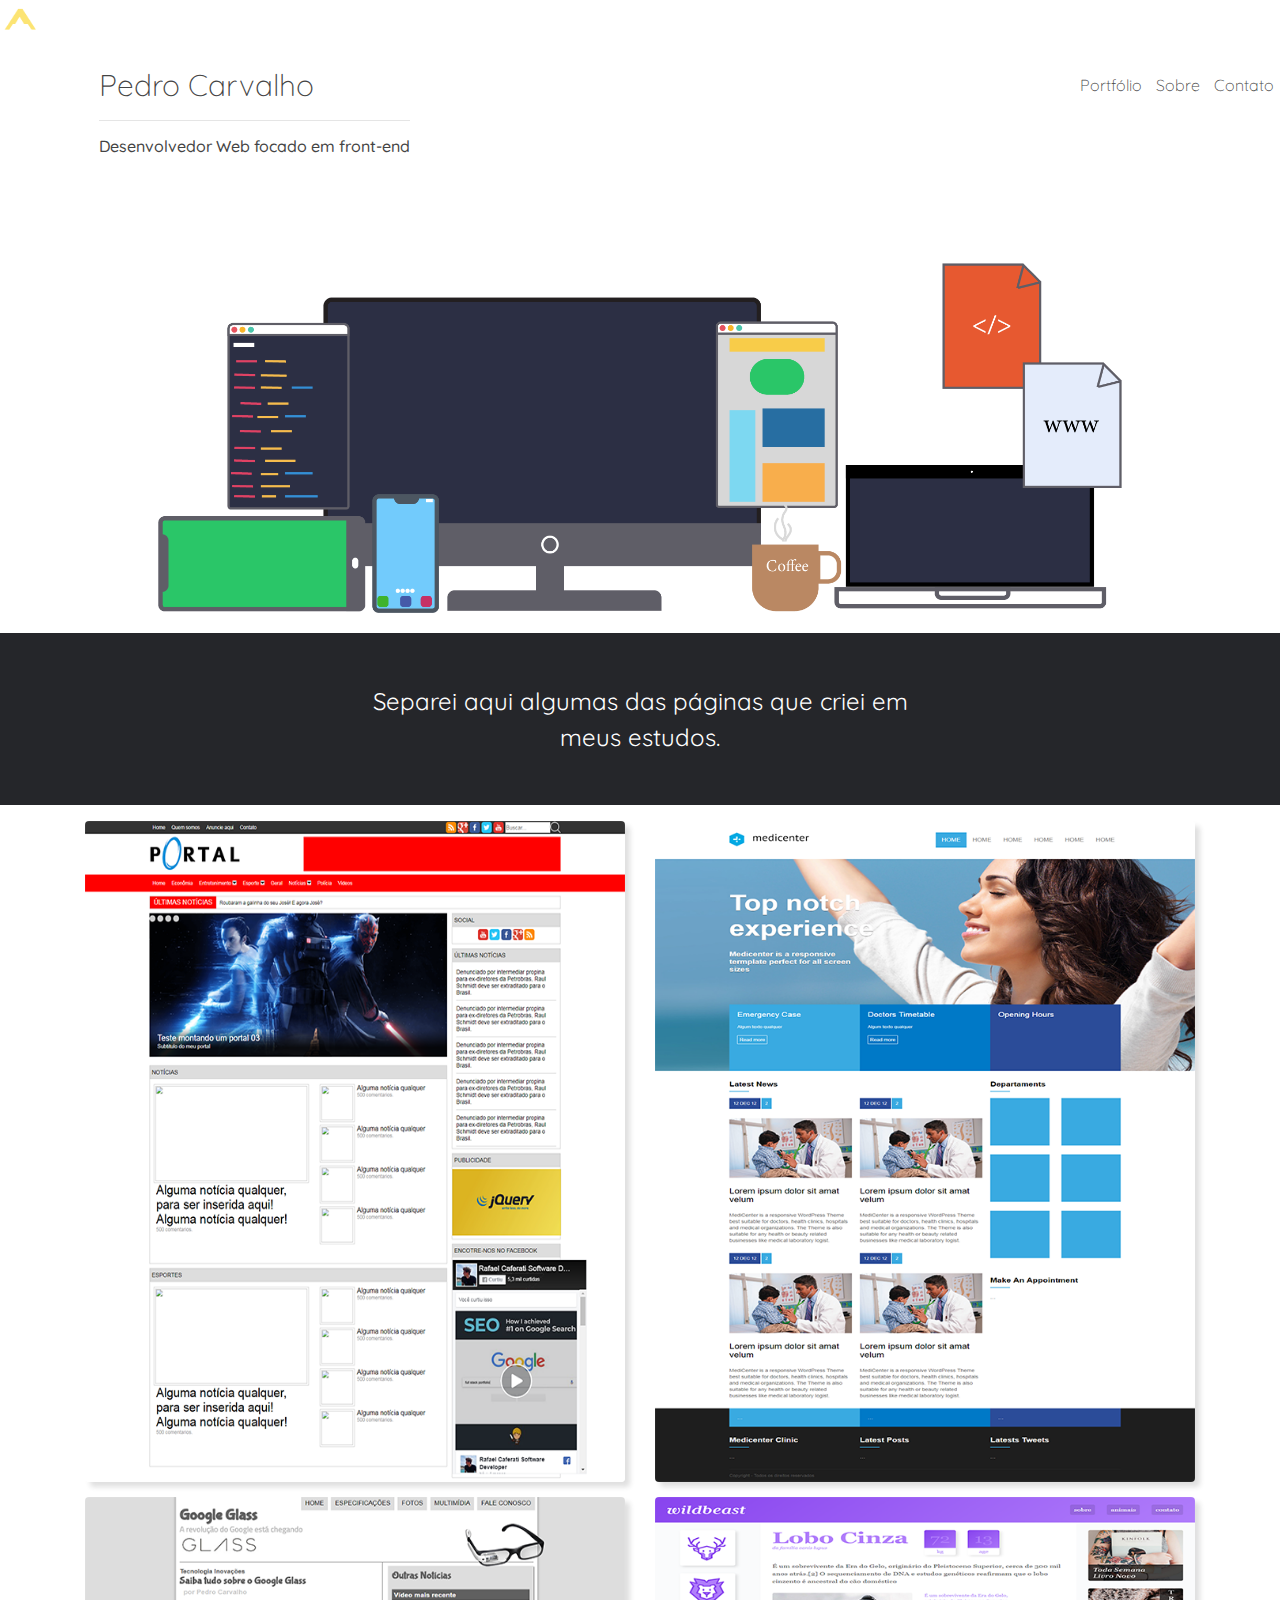
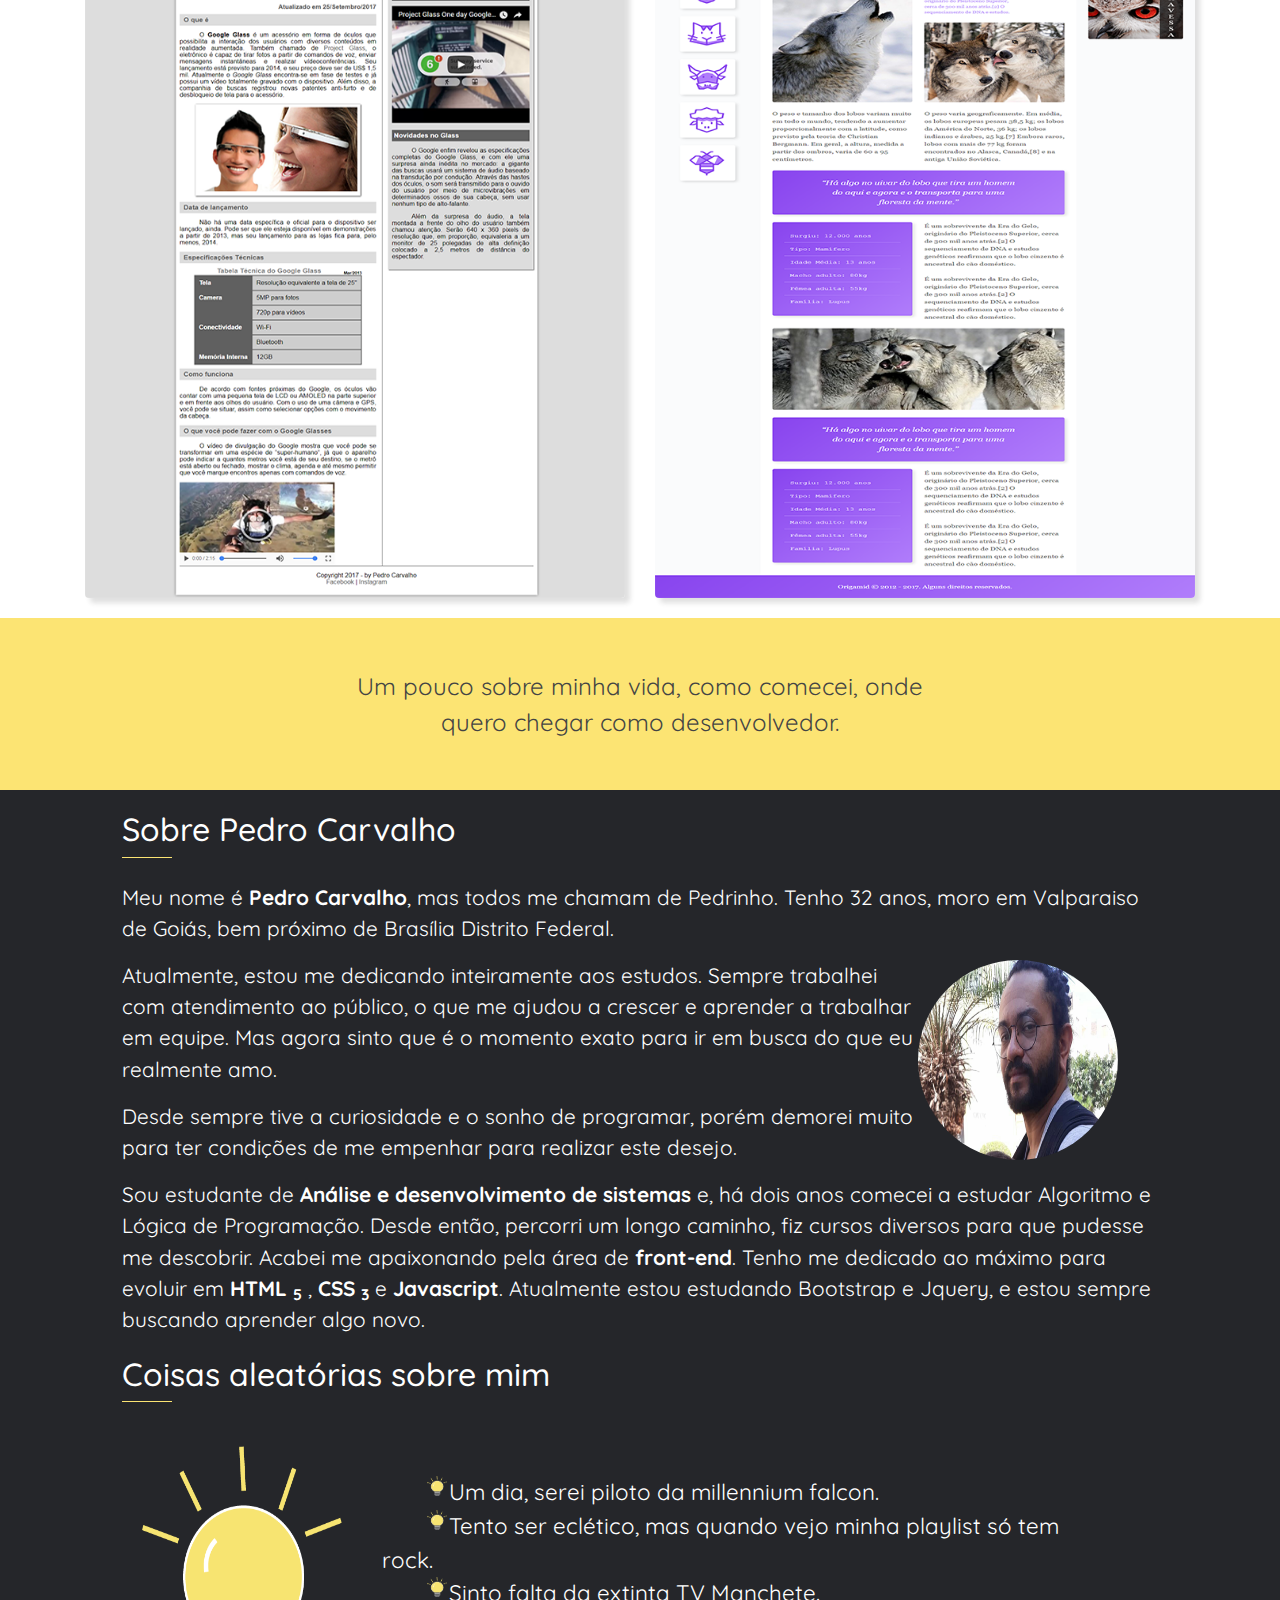
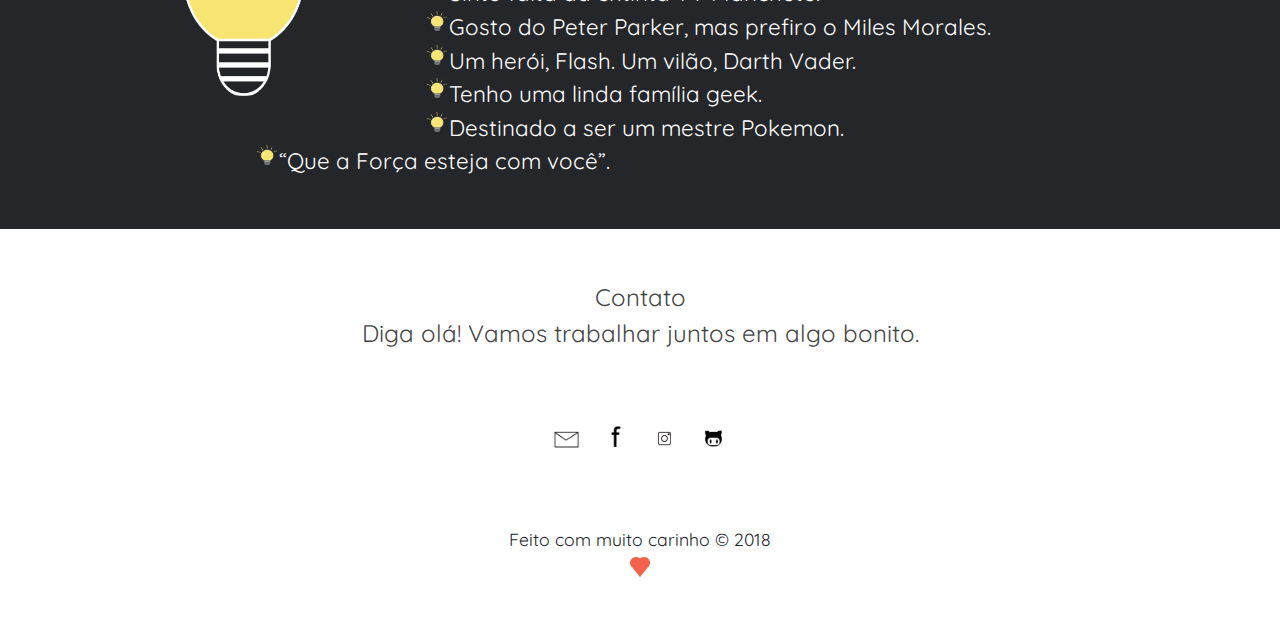
<file: corpo.html>
<!DOCTYPE html>
<html>

<head>
    <meta charset="UTF-8">
    <meta name="viewport" content="width=device-width, initial-scale=1.0, shrink-to-fit=no" />
    <meta http-equiv="X-UA-Compatible" content="ie=edge" />
    <meta name="google-site-verification" content="Tow9EjM_gEFy-nsnNJssKLo_4QUpV-EHY8xEmuZmHWQ" />
    <meta name="description" content="Desenvolvedor front-end em formação. Estou em busca de uma oportunidade na área do desenvolvimento web."/>
    <title>Portfólio Pedro Carvalho - Front-end</title>
    <link rel="shortcut icon" href="assets/images/favicon-pc.png" type="image/x-png" />
    <link rel="stylesheet" href="bootstrap.min.css" />
    <link rel="stylesheet" type="text/css" href="assets/css/style.css" />
    <link href="https://fonts.googleapis.com/css?family=Quicksand" rel="stylesheet" />
</head>

<body>
    <div id='toTop'>
        <img src="assets/images/seta-2.png" alt="Seta" style="width: 40px;height: 50px;" />
    </div>
    <header>
        <nav>
            <div class="container-fluid">
                <span id="brand">
                    <a href="#">Pedro Carvalho<hr><h6>Desenvolvedor Web focado em front-end</h6></a>
                </span>
           
                <ul id="menu">
                    <li>
                        <a href="#sec-port">Portfólio</a>
                    </li>
                    <li>
                        <a href="#art-sob">Sobre</a>
                    </li>
                    <li>
                        <a href="#sec-cont">Contato</a>
                    </li>
                </ul>

                <div id="toggle">
                    <div class="span" id="one"></div>
                    <div class="span" id="two"></div>
                    <div class="span" id="three"></div>
                </div>
            </div>
        </nav>

        <div id="resize">
            <ul id="menu">
                <li>
                    <a href="#sec-port">Portfólio</a>
                </li>
                <li>
                    <a href="#art-sob">Sobre</a>
                </li>
                <li>
                    <a href="#sec-cont">Contato</a>
                </li>
            </ul>
        </div>
    </header>
    <!--Imagem central-->
    <div class="container mt-3" style="padding-top: 127px;">
        <div class="d-flex justify-content-sm-center">
            <img src="assets/images/img-centro-6.png" alt="Imagem central" class="img-fluid img-center" />
        </div>
    </div>
    <!--Section portfolio-->
    <section id="sec-port">
    <blockquote class="citacao">
        <p>Separei aqui algumas das páginas que criei em meus estudos.</p>
    </blockquote>
    <div class="container">
            <div class="row justify-content-sm-between">
                <div class="col-sm-6 img-1">
                    <div class="position-absolute box-text-1">
                        <p class="position-absolute text-1">Portal de notícias
                            <br/>Esse foi um dos meus primeiros projetos com uma página completa. A estrutura foi feita com html5, css3, e javascript puro.
                            Uma das principais metas do professor
                            <strong>Bonieky Lacerda, da B7 web,</strong> era aprofundar no tema de responsividade.</p>
                        <a href="https://github.com/PedroJGC/montandoportal" target="_blank" class="position-absolute" style="top: 80%">GitHub</a>
                    </div>
                    <img class="img img-responsive rounded" alt="Primeiro trabalho" src="assets/images/montandoportal.png" id="img-2" />
                </div>
                <div class="col-sm-6 img-2">
                    <div class="position-absolute box-text-1">
                        <p class="position-absolute text-1">Medical Center
                            <br/> Esse projeto foi vital para meu aprendizado. O foco principal foi a utilização do
                            <strong>flexbox</strong>, e <strong>menu
                           responsivo</strong>. Amadureci muito meus conceitos sobre posicionamento de elementos na criação desta página.</p>
                        <a href="https://github.com/PedroJGC/medicenter" target="_blank" class="position-absolute" style="top: 80%">GitHub</a>
                    </div>
                    <img class="img img-responsive rounded" alt="Segundo trabalho" src="assets/images/medicenter.png" id="img-2" />
                </div>
        
        </div>
        </section>
        <section>
        <div class="container">
                <div class="row justify-content-sm-between" style="margin-top: 15px">
                    <div class="col-sm-6 img-3">
                        <div class="position-absolute box-text-1">
                            <p class="position-absolute text-1">Google Glass
                                <br/> O site Google Glass foi criado com <strong>Javascript</strong> puro. Um projeto um pouco mais complexo, com várias páginas e uma galeria
                                animada.</p>
                            <a href="https://github.com/PedroJGC/googleglass" target="_blank" class="position-absolute" style="top: 80%">GitHub</a>
                        </div>
                        <img class="img img-responsive rounded" alt="Terceiro trabalho" src="assets/images/googleglass.png" id="img-3" />
                    </div>
                    <div class="col-sm-6 img-4">
                        <div class="position-absolute box-text-1">
                            <p class="position-absolute text-1">Meu Portfólio
                                <br/> Resolvi apresentar meu portfólio pois foi um aprendizado e tanto. A criação dos ícones usando <strong>Illustrator</strong> foi novidade
                                para mim. Outro ponto forte, foi o fato de misturar <strong>HTML<sub>5</sub></strong>, <strong>CSS<sub>3</sub></strong>, <strong>Javascript</strong> com <strong>Bootstrap</strong> e <strong>Jquery</strong>.</p>
                            <a href="https://github.com/PedroJGC/pedroportfolio" target="_blank" class="position-absolute" style="top: 80%">GitHub</a>
                        </div>
                        <img class="img img-responsive rounded" alt="Quarto trabalho" src="assets/images/wildbeast-port.png" id="img-4" />
                    </div>
            </div>
            </section>
            <!--Sobre-->
            <article id="art-sob">
            <blockquote class="citacao2">
                <p>Um pouco sobre minha vida, como comecei, onde quero chegar como desenvolvedor. </p>
            </blockquote>
            <div class="container-fluid sobre" style="background-color: #25262A">
               

                    <div class="row justify-content-sm-center">
                        <div class="col-sm-10">
                            <h2 style="color: #FFF; margin-top: 20px">Sobre Pedro Carvalho</h2>
                            <div class="text-line"></div>
                            <br/>
                            <p>Meu nome é
                                <strong>Pedro Carvalho</strong>, mas todos me chamam de Pedrinho. Tenho 32 anos, moro em Valparaiso
                                de Goiás, bem próximo de Brasília Distrito Federal. </p>

                            <img src="assets/images/foto-perfil1.png" class="rounded-circle float-right perfil" alt="Foto de Pedro Carvalho">

                            <p>Atualmente, estou me dedicando inteiramente aos estudos. Sempre trabalhei com
                                atendimento ao público, o que me ajudou a crescer e aprender a trabalhar em equipe. Mas agora
                                sinto que é o momento exato para ir em busca do que eu realmente amo. </p>
                            <p>Desde sempre tive a curiosidade e o sonho de programar, porém demorei muito para ter condições
                                de me empenhar para realizar este desejo. </p>
                            <p>Sou estudante de
                                <strong>Análise e desenvolvimento de sistemas</strong> e, há dois anos comecei a estudar Algoritmo
                                e Lógica de Programação. Desde então, percorri um longo caminho, fiz cursos diversos para
                                que pudesse me descobrir. Acabei me apaixonando pela área de
                                <strong>front-end</strong>. Tenho me dedicado ao máximo para evoluir em
                                <strong>HTML
                                    <sub>5</sub>
                                </strong>,
                                <strong>CSS
                                    <sub>3</sub>
                                </strong> e
                                <strong>Javascript</strong>. Atualmente estou estudando Bootstrap e Jquery, e estou sempre buscando
                                aprender algo novo. </p>

                                <h2 style="color: #FFF; margin-top: 20px">Coisas aleatórias sobre mim</h2>
                                <div class="text-line"></div>
                                <br/>
                                
                                <img src="assets/images/lampada-portfolio.png" class="float-left img-lampada" style="height: 250px;" alt="Lâmpada icone">

                                
                                <ul>
                                    <li><img src="assets/images/lampada-portfolio-mini.png" alt="Mini Lâmpada 1" class="float-left lampada-mini" style="width: 20px;height: 20px;margin-right: 2px" />Um dia, serei piloto da millennium falcon.</li>
                                    <li><img src="assets/images/lampada-portfolio-mini.png" alt="Mini Lâmpada 2" class="float-left lampada-mini" style="width: 20px;height: 20px;margin-right: 2px" /> Tento ser eclético, mas quando vejo minha playlist só tem rock.</li>
                                    <li><img src="assets/images/lampada-portfolio-mini.png" alt="Mini Lâmpada 3" class="float-left lampada-mini" style="width: 20px;height: 20px;margin-right: 2px"/>Sinto falta da extinta TV Manchete.</li>
                                    <li><img src="assets/images/lampada-portfolio-mini.png" alt="Mini Lâmpada 4" class="float-left lampada-mini" style="width: 20px;height: 20px;margin-right: 2px"/>Gosto do Peter Parker, mas prefiro o Miles Morales.</li>
                                    <li><img src="assets/images/lampada-portfolio-mini.png" alt="Mini Lâmpada 5" class="float-left lampada-mini" style="width: 20px;height: 20px;margin-right: 2px"/>Um herói, Flash. Um vilão, Darth Vader.</li>
                                    <li><img src="assets/images/lampada-portfolio-mini.png" alt="Mini Lâmpada 6" class="float-left lampada-mini" style="width: 20px;height: 20px;margin-right: 2px"/>Tenho uma linda família geek.</li>
                                    <li><img src="assets/images/lampada-portfolio-mini.png" alt="Mini Lâmpada 7" class="float-left lampada-mini" style="width: 20px;height: 20px;margin-right: 2px"/>Destinado a ser um mestre Pokemon.</li>
                                    <li><img src="assets/images/lampada-portfolio-mini.png" alt="Mini Lâmpada 8" class="float-left lampada-mini" style="width: 20px;height: 20px;margin-right: 2px"/>“Que a Força esteja com você”.</li>
                                </ul>
                                
                        </div>
                    </div>
            </div>       
            </article>
            <!--Contato-->
            <section id="sec-cont">
            <blockquote class="citacao3">
                <p>Contato<br/>Diga olá! Vamos trabalhar juntos em algo bonito.</p>
            </blockquote>
            <div class="container-fluid contato" style="background-color: #fff">
                <div class="d-flex flex-sm-row justify-content-center">
                    <a href="https://mail.google.com/mail/u/0/#inbox" target="_blank" title="icone Email" id="email">
                        <img src="assets/images/icon-email1.png" alt="Icone E-mail" style="width: 35px;height: 35px;"/>
                    </a>
                    <a href="https://www.facebook.com/pedro.guimaraes.9003" target="_blank" title="icone Facebook" id="facebook">
                        <img src="assets/images/icon-face1.png" alt="Icone Facebook" style="width: 35px;height: 35px;" />
                    </a>
                    <a href="https://www.instagram.com/pedrinho.sith/?hl=pt-br" target="_blank" title="icone Instagram" id="instagram">    
                        <img src="assets/images/icon-insta1.png" alt="Icone Instagram" style="width: 35px;height: 35px;" />
                    </a>
                    <a href="https://github.com/PedroJGC" target="_blank" title="icone GitHub" id="git">    
                        <img src="assets/images/icon-git1.png" alt="Icone GitHub" style="width: 35px;height: 35px;" />
                    </a>    
                </div> 
            </div>
            </section>
            <!--Final-->
            <footer>
                <div class="container-fluid footer" style="background-color: #fff">
                    <div class="d-flex flex-sm-row justify-content-center">
                        <p>Feito com muito carinho © 2018</p>
                    </div>
                    <div class="d-flex flex-sm-row justify-content-center">
                        <img src="assets/images/coracao-portfolio.png" alt="Icone Coração" style="width: 20px;height: 20px;" />
                    </div>
                </div>
            </footer>
            <!--Jquery, Bootstrap.js-->
            <script type="text/javascript" src="jquery-3.3.1.min.js"></script>
            <script type="text/javascript" src="bootstrap.bundle.min.js"></script>
            <script type="text/javascript" src="assets/js/script.js"></script>
</body>

</html>
</file>
<file: assets/css/style.css>
@charset "UTF-8";

* {
    
    font-family: 'Quicksand', sans-serif;
    text-decoration: none;
    list-style: none;
}

 
nav {
    width: 100%;
    height: 70px;
    position: static;
    z-index: 1;
}

nav #brand {
    float: left;
    display: block;
    margin-left: 84px;
    font-size: 30px;
    line-height: 70px;
    font-weight: bold;
}

nav #brand a {
    color: #444444;
    transition: all 0.3s ease-out;
    font-weight: 300;
    text-decoration: none;
}

 
#brand hr {
    margin-top: 0;
}

nav #menu {
    float: left;
    left: 50%;
    position: relative;
}

nav #menu li {
    display: inline-block;
    padding: 0 5px;
    cursor: pointer;
    line-height: 70px;
    position: relative;
    transition: all 0.3s ease-out;
}

nav #menu li a {
    color: #444444;
    font-weight: 200;
    text-decoration: none;
}

#toggle {
    position: absolute;
    right: 20px;
    top: 14px;
    z-index: 999;
    width: 40px;
    height: 40px;
    cursor: pointer;
    float: right;
    transition: all 0.3s ease-out;
    visibility: hidden;
    opacity: 0;
}

#toggle .span {
    height: 3px;
    background: #444444;
    transition: all 0.3s ease-out;
    backface-visibility: hidden;
    margin: 5px auto;
}

#toggle.on #one {
    transform: rotate(45deg) translateX(2px) translateY(4px);
    background-color: #FFF;
}

#toggle.on #two {
    opacity: 0;
}

#toggle.on #three {
    transform: rotate(-45deg) translateX(8px) translateY(-10px);
    background-color: #FFF;
}

#resize {
    z-index: 1;
    top: 0;
    position: absolute;
    background: #25262A;
    width: 100%;
    height: 100%;
    padding-right: 50px;
    visibility: hidden;
    opacity: 0;
    transition: all 1s ease-out;
    display: table;
     
}

#resize #menu {
    height: 50px;
    display: table-cell;
    /*vertical-align: center;*/
}

#resize #menu li {
    display: block;
    text-align: center;
    padding: 20px 0;
    font-size: 50px;
    min-height: 50px;
    font-weight: 200;
    cursor: pointer;
    transition: all 0.3s ease-out;
}

#resize #menu li a {
    color: #FFF;
}

#resize li:nth-child(1) {
    margin-top: 140px;
}

#resize.active {
    visibility: visible;
    opacity: 0.99;
}
 
.welcome-section {
     position: absolute;
     width: 100%;
     height: 100%;
     top: 0;
     left: 0;
     background-color: #25262A;
     overflow: hidden;
     z-index: 999;
 }

.content-wrap {
    position: absolute;
    top: 50%;
    left: 50%;
    transform: translate(-50%, -50%);
}


.fly-in-text {
    font-family: 'Quicksand', sans-serif;
    list-style: none;
}

.fly-in-text li {
    display: inline-block;
    margin-right: 20px;
    font-size: 5em;
    color: #FFF;
    opacity: 1;
    transition: all 3s ease;
}

.fly-in-text li:nth-child(5) {
    margin-right: 0;
}

.enter-button {
    display: block;
    font-family: 'Quicksand', sans-serif;
    text-align: center;
    font-size: 2em;
    text-decoration: #25262A;
    color: #adff2f;
    opacity: 1;
    margin-top: 30px;
    transition: all 1s ease 3s;
}

.content-hidden .fly-in-text li { opacity: 0; }
.content-hidden .fly-in-text li:nth-child(1) { transform: translate3d(-60px, 0, 0); }
.content-hidden .fly-in-text li:nth-child(2) { transform: translate3d(-30px, 0, 0); }
.content-hidden .fly-in-text li:nth-child(3) { transform: translate3d(0px, 0, 0); }
.content-hidden .fly-in-text li:nth-child(4) { transform: translate3d(30px, 0, 0); }
.content-hidden .fly-in-text li:nth-child(5) { transform: translate3d(60px, 0, 0); }
.content-hidden .enter-button { opacity: 0; transform: translate3d(0, -30px, 0); }

.img-center {
    height: 350px;
}

.citacao {
    align-self: start;
    margin-top: 20px;
    padding: 30px;
    background-color: #25262A;
}

.citacao p {
    font-size: 1.5em;
    text-align: center;
    max-width: 600px;
    margin: 20px auto;
    color: #FFF;
}

.img {
    width: 100%;
    box-shadow: 5px 5px 5px 0 rgba(44,44,44,0.15);
}

#img-2 {
    height: 100%;
}
#img-3 {
    height: 100%;
}

.box-text-1 {
    width: 95%;
    height: 100%;
    top: 0;
    left: 2.4%;
    border-radius: 5px;
    background-color: #25262A;
    opacity: 0;
    transition: all .5s ease;
    box-shadow: 5px 5px 5px 0 rgba(44,44,44,0.15);
} 

.img-1:hover .box-text-1 {
    opacity: 0.99;
}
.img-2:hover .box-text-1 {
    opacity: 0.99;
} 
.img-3:hover .box-text-1 {
    opacity: 0.99;
} 
.img-4:hover .box-text-1 {
    opacity: 0.99;
} 

.text-1 {
    font-size: 1.5em;
    color: #FFF;
    top: 30%;
    left: 0;
    padding: 20px;
    text-align: center;
}

.box-text-1 a {
    color: #FCE473;
    font-size: 1.5em;
    top: 65%;
    left: 43%;
    text-decoration: none;
    text-align: center;
}

 
.citacao2 {
    align-self: start;
    margin-top: 20px;
    margin-bottom: 0;
    padding: 30px;
    background-color: #FCE473;
}

.citacao2 p {
    font-size: 1.5em;
    text-align: center;
    max-width: 600px;
    margin: 20px auto;
    color: #444444;
}

.text-line {
    width: 50px;
    height: 1px;
    background-color: #FCE473;
}

.sobre p {
    color: #FFF;
    font-size: 1.3em;
}

.sobre img {
    width: 200px;
    height: 200px;
    margin-right: 40px;
}

.img-lampada {
    margin: 20px;
}

.sobre ul {
    margin: 50px;
}
.sobre ul li {
    color: #FFF;
    font-size: 1.4em;
    transition: all 0.6s ease;
}
.sobre ul li:hover {
    color: #FCE473;
} 

.sobre ul li img {
    margin-left: 5%;
}
 
.citacao3 {
    align-self: start;
    margin-bottom: 0;
    padding: 30px;
    background-color: #FFF;
}

.citacao3 p {
    font-size: 1.5em;
    text-align: center;
    max-width: 600px;
    margin: 20px auto;
    color: #444;
}

.contato a {
    text-decoration: none;
    margin: 20px 7px 20px 7px;
}

.footer p {
    font-size: 1.1em;
    margin: 50px 0 5px 0;
}

.footer img {
    margin-bottom: 40px;
}

















@media(max-width: 768px) {

    #toggle {
        visibility: visible;
        opacity: 1;
        margin-top: 6px;
    }
    
    nav #brand {
        margin-left: 18px;
    }

    #menu a {
        font-weight: 200;
        font-size: 20px;
    }

    nav #menu {
        display: none;
    }
      .text-1 {
       top: 0;
   }
   .box-text-1 a {
       top: 80%;
       left: 38%;
   }
   .img-1 {
       margin-top: 15px;
   }
   .img-2 {
       margin-top: 15px;
   }
   .img-lampada {
       display: none;
   }
   .sobre ul {
       position: relative;
       right: 50px;
   }

}

@media(min-width: 769px) {

    #resize {
        visibility: hidden !important;
    }
   
}

@media screen and (min-width: 674px) and (max-width: 775px) {

    .fly-in-text li {
        font-size: 4em;
    }
 
}

@media screen and (min-width: 360px) and (max-width: 674px) {

    .d-flex img {
        margin: auto;
        /*height: 200px;*/
    }
   .fly-in-text {
        display: -webkit-flex;
        flex-direction: row;
        margin-right: 30px;
    }
   .fly-in-text li {
       font-size: 2.1em;
   }
   .enter-button {
       font-size: 1.1em;
   }
   .text-1 {
       top: 0;
   }
   .box-text-1 a {
       top: 80%;
       left: 38%;
   }
   .img-2 {
       margin-top: 15px;
   }
   .img-4 {
       margin-top: 15px;
   }
   .img-center {
       height: 128px;
   }
   .sobre img {
       width: 170px;
       height: 170px;
       margin-right: 0;
   }
   .img-lampada {
       display: none;
   }
   .sobre ul {
       margin: 20px 0 15px 0;
       position: relative;
       right: 20px;
   }
   .sobre ul li {
       font-size: 1.3em;
   }
}
</file>
